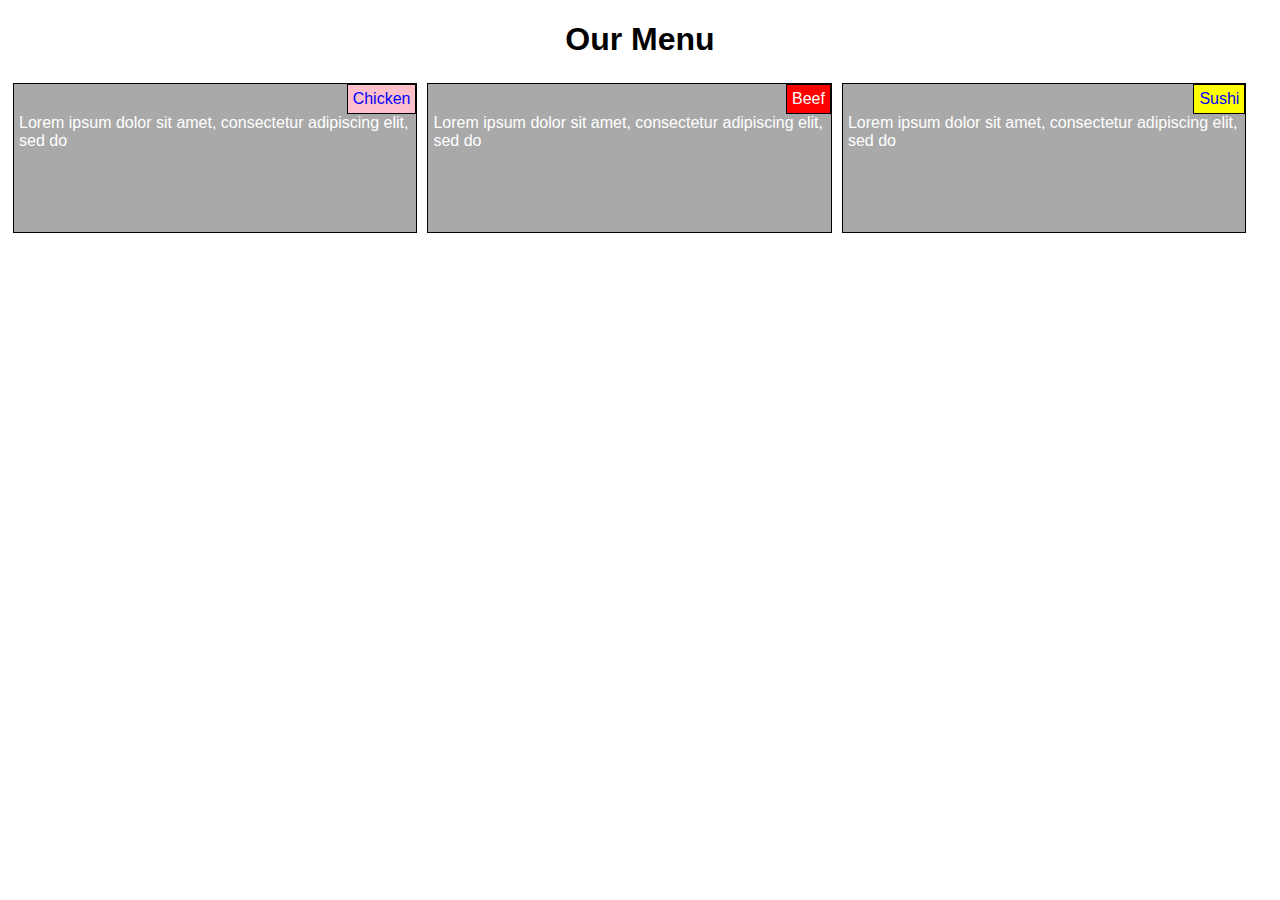
<file: mod2_solution/index.html>
<!DOCTYPE html>
<html>
    <head>
        <title>Module 2</title>
        <link rel="stylesheet" href="css/style.css">
    </head>
    <body>
        <h1>Our Menu</h1>
        <div class="row">
            <div class="content col-lg-4 col-md-6 col-xs-12"> 
                <div class="pink title">
                    Chicken
                </div>

                Lorem ipsum dolor sit amet, consectetur adipiscing elit, sed do 
            </div>
            <div class="content col-lg-4 col-md-6 col-xs-12"> 
                <div class="red title">
                    Beef
                </div>
                Lorem ipsum dolor sit amet, consectetur adipiscing elit, sed do 
            </div>
            <div class="content col-lg-4 col-md-6 col-xs-12"> 
                <div class="yellow title">
                    Sushi
                </div>
                Lorem ipsum dolor sit amet, consectetur adipiscing elit, sed do 
            </div>
        </div>
    </body>
</html>
</file>
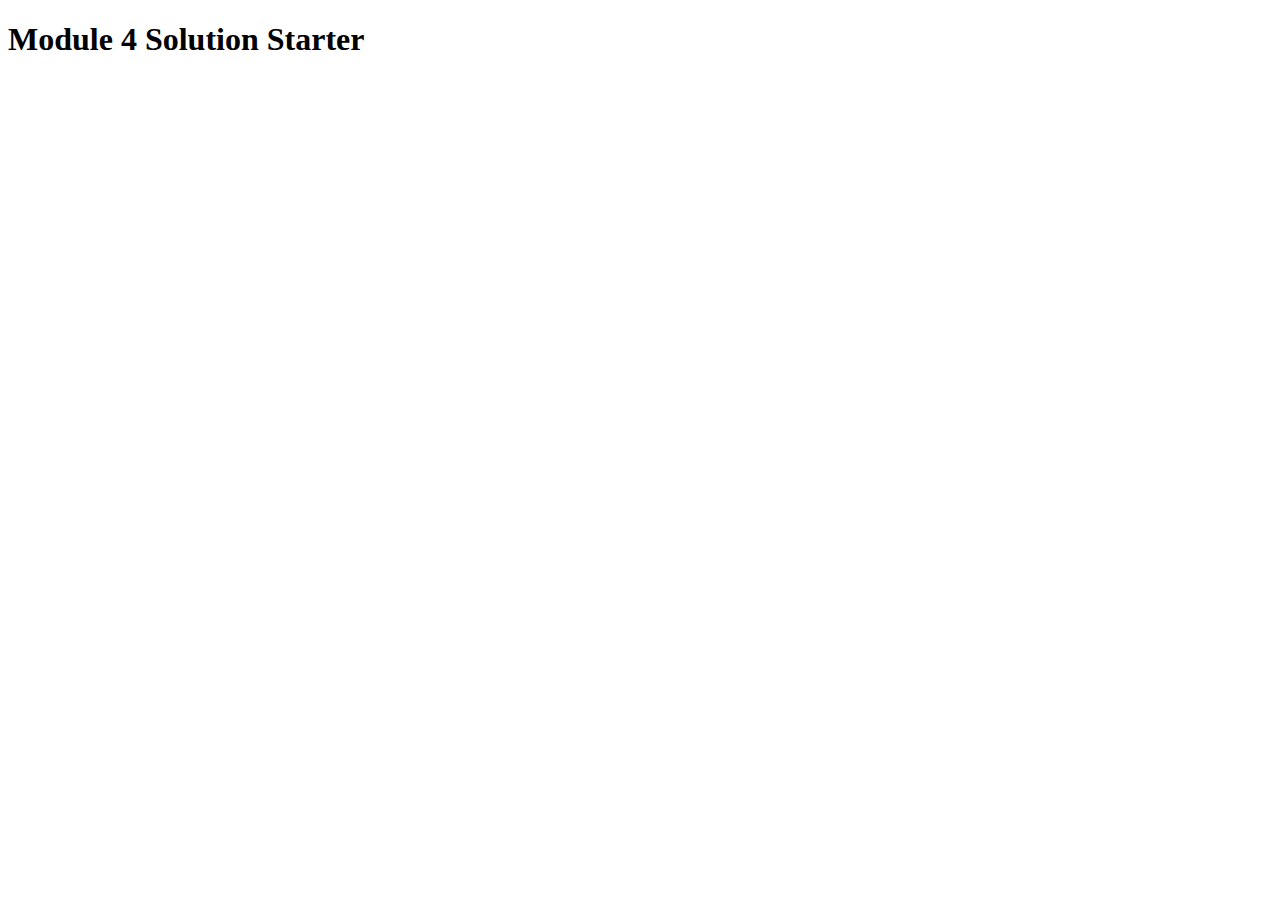
<file: mod4_solution/harder/index.html>
<!DOCTYPE html>
<html>
<head>
  <meta charset="utf-8">
  <title>Module 4 Solution Starter</title>
  <script>
    var names = []; // DO NOT REMOVE
  </script>
  <script src="SpeakHello.js"></script>
  <script src="SpeakGoodBye.js"></script>
  <script src="script.js"></script>
</head>
<body>
  <h1>Module 4 Solution Starter</h1>
</body>
</html>
</file>
<file: mod2_solution/css/style.css>
/********** Base styles **********/
* {
  box-sizing: border-box;
  font-family: Helvetica;
}
h1 {
  margin-bottom: 15px;
  text-align: center;
}

.content {
  border: 1px solid black;
  background-color: darkgray;
  height: 150px;
  margin-top: 10px;
  margin-bottom: 10px;
  color: white;
  position: relative;
  padding: 5px;
  padding-top: 30px;
  margin-left: 5px;
  margin-right: 5px;
}


.title{
    background-color: blue;
    position: absolute;
    top: 0;
    right: 0;
    padding: 5px;
    color: blue;
    border: 1px solid black;
}

.pink {
    background-color: pink;
}

.red {
    background-color: red;
    color: white;
}

.yellow {
    background-color: yellow;
}

/* Simple Responsive Framework. */
.row {
  width: 100%;
}

/********** Desktop devices only **********/
@media (min-width: 992px) {
  .col-lg-1, .col-lg-2, .col-lg-3, .col-lg-4, .col-lg-5, .col-lg-6, .col-lg-7, .col-lg-8, .col-lg-9, .col-lg-10, .col-lg-11, .col-lg-12 {
    float: left;
  }
  .col-lg-1 {
    width: 8.33%;
  }
  .col-lg-2 {
    width: 16.66%;
  }
  .col-lg-3 {
    width: 25%;
  }
  .col-lg-4 {
    width: 32%
  }
  .col-lg-5 {
    width: 41.66%;
  }
  .col-lg-6 {
    width: 50%;
  }
  .col-lg-7 {
    width: 58.33%;
  }
  .col-lg-8 {
    width: 66.66%;
  }
  .col-lg-9 {
    width: 74.99%;
  }
  .col-lg-10 {
    width: 83.33%;
  }
  .col-lg-11 {
    width: 91.66%;
  }
  .col-lg-12 {
    width: 100%;
  }
}

/********** Tablet devices only **********/
@media (min-width: 768px) and (max-width: 991px) {
  .col-md-1, .col-md-2, .col-md-3, .col-md-4, .col-md-5, .col-md-6, .col-md-7, .col-md-8, .col-md-9, .col-md-10, .col-md-11, .col-md-12 {
    float: left;
  }
  .col-md-1 {
    width: 8.33%;
  }
  .col-md-2 {
    width: 16.66%;
  }
  .col-md-3 {
    width: 25%;
  }
  .col-md-4 {
    width: 33.33%;
  }
  .col-md-5 {
    width: 41.66%;
  }
  .col-md-6 {
    width: 48.5%;
  }
  .col-md-7 {
    width: 57%;
  }
  .col-md-8 {
    width: 66.66%;
  }
  .col-md-9 {
    width: 74.99%;
  }
  .col-md-10 {
    width: 83.33%;
  }
  .col-md-11 {
    width: 91.66%;
  }
  .col-md-12 {
    width: 100%;
  }


/********** Mobile devices only **********/
@media (max-width: 767px) {
  .col-xs-1, .col-xs-2, .col-xs-3, .col-xs-4, .col-xs-5, .col-xs-6, .col-xs-7, .col-xs-8, .col-xs-9, .col-xs-10, .col-xs-11, .col-xs-12 {
    float: left;
  }
  .col-xs-1 {
    width: 8.33%;
  }
  .col-xs-2 {
    width: 16.66%;
  }
  .col-xs-3 {
    width: 25%;
  }
  .col-xs-4 {
    width: 33.33%;
  }
  .col-xs-5 {
    width: 41.66%;
  }
  .col-xs-6 {
    width: 50%;
  }
  .col-xs-7 {
    width: 58.33%;
  }
  .col-xs-8 {
    width: 66.66%;
  }
  .col-xs-9 {
    width: 74.99%;
  }
  .col-xs-10 {
    width: 83.33%;
  }
  .col-xs-11 {
    width: 91.66%;
  }
  .col-xs-12 {
    width: 98%;
  }
</file>
